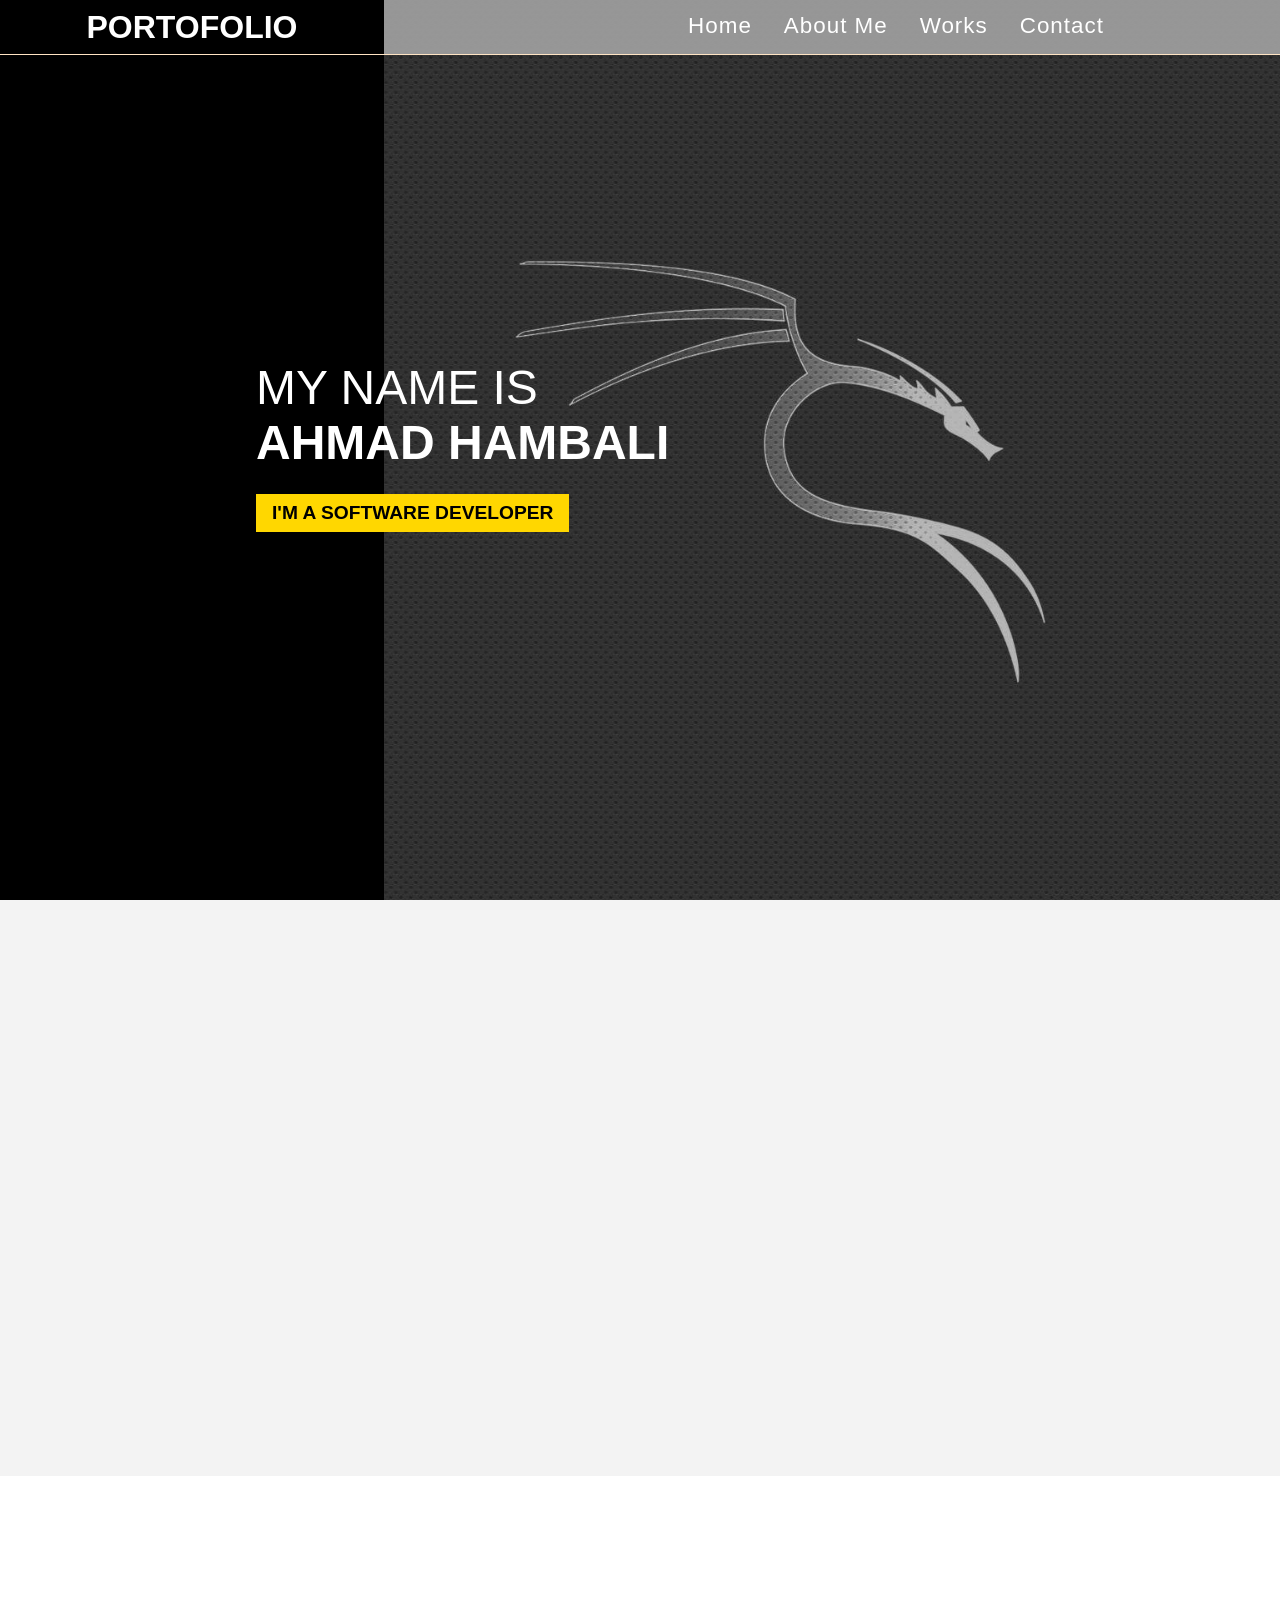
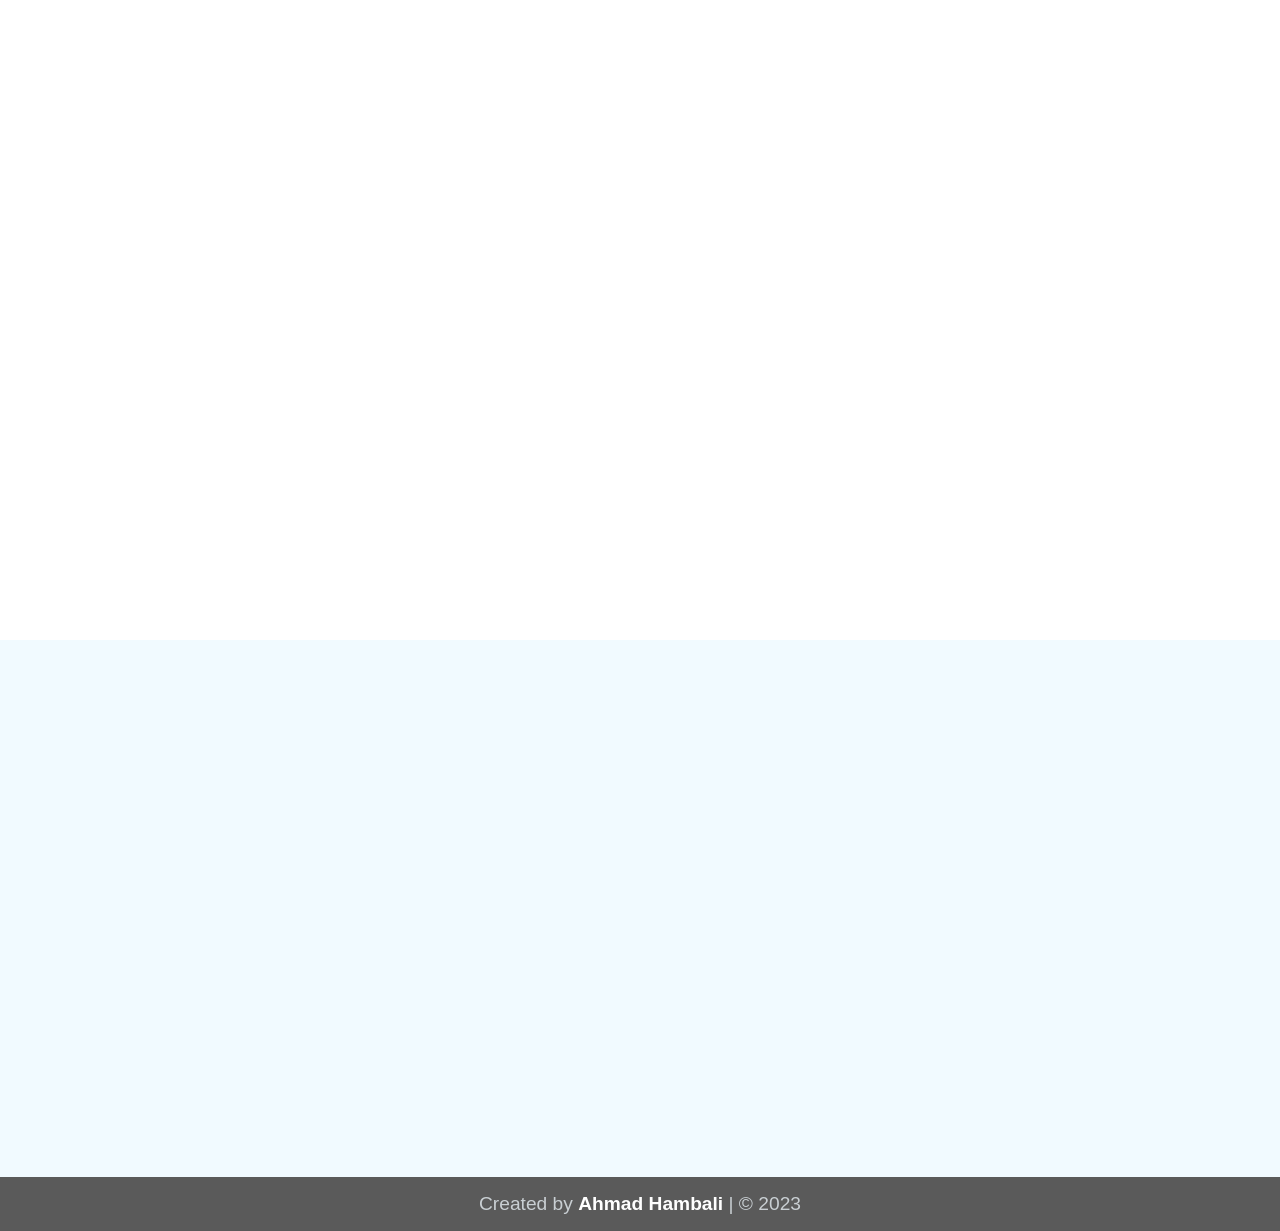
<file: index.html>
<!DOCTYPE html>
<html lang="en">
    <head>
        <meta charset="UTF-8" />
        <meta http-equiv="X-UA-Compatible" content="IE=edge" />
        <meta name="viewport" content="width=device-width, initial-scale=1.0" />
        <title>My Portofolio</title>
        <link rel="stylesheet" href="style.css" />
        <link rel="stylesheet" href="https://unpkg.com/aos@next/dist/aos.css" />
    </head>
    <body>
        <!-- Navbar Start -->
        <div class="navbar">
            <div class="navbar-logo">
                <h1>Portofolio</h1>
            </div>
            <nav class="navbar-nav">
                <a href="#home">Home</a>
                <a href="#about">About Me</a>
                <a href="#works">Works</a>
                <a href="#contact">Contact</a>
            </nav>
        </div>
        <!-- Navbar End -->

        <!-- Hero Section Start-->
        <section class="hero" id="home">
            <div class="bg-left"></div>
            <div class="bg-right"></div>
            <main class="content">
                <h1>My Name Is<br /><span>Ahmad Hambali</span></h1>
                <p>I'm A Software Developer</p>
            </main>
        </section>
        <!-- Hero Section End-->

        <!-- About Section Start -->
        <section class="about" id="about">
            <div class="myfoto" data-aos="zoom-in-left"></div>
            <div class="content" data-aos="fade-right">
                <h1>
                    Who am I<br />
                    <span>HELLO</span>
                </h1>
                <p>
                    Saya seorang Mahasiswa semester 4 program studi Sistem Informasi dari
                    Universitas Hasyim Asy'ari. Saya memiliki ketertarikan dalam bidang
                    <strong>Software Developer dan Desain Grafis</strong> serta tergabung dalam
                    sebuah kelompok media Pondok Pesantren Roudlotul Qur'an Darul Falah 3 dan juga
                    berperan aktif dalam kepanitiaan setiap acara yang diadakan di lingkungan
                    Pondok.
                </p>
                <p>
                    Saya mampu mengoperasikan 3 Software dari Microsoft Office yaitu Word, Excel,
                    dan Powerpoint. Saya juga mempunyai keahlian dalam menggunakan CorelDraw,
                    Microsoft Studio Code, RapidMiner Studio, dan Cisco Paket Tracer. Selain itu,
                    saya cukup memahami 4 bahasa pemrograman diantaranya adalah Python, Javascript,
                    PHP, dan MySQL.
                </p>
            </div>
        </section>
        <!-- About Section End -->

        <!-- Work Section Start -->
        <section class="works" id="works">
            <div class="content" data-aos="flip-right">
                <h1><span>MY WORKS</span><br />awesome project</h1>
            </div>
            <div class="row">
                <div class="work-card" data-aos="fade-down-right" data-aos-delay="150">
                    <h3>WORLD</h3>
                    <img src="one.jpg" alt="photography" />
                </div>
                <div class="work-card" data-aos="fade-down" data-aos-delay="150">
                    <h3>WORLD</h3>
                    <img src="two.jpg" alt="photography" />
                </div>
                <div class="work-card" data-aos="fade-down-left" data-aos-delay="150">
                    <h3>WORLD</h3>
                    <img src="three.jpg" alt="photography" />
                </div>
                <div class="work-card" data-aos="fade-up-right" data-aos-delay="150">
                    <h3>WORLD</h3>
                    <img src="four.jpg" alt="photography" />
                </div>
                <div class="work-card" data-aos="fade-up" data-aos-delay="150">
                    <h3>WORLD</h3>
                    <img src="five.jpg" alt="photography" />
                </div>
                <div class="work-card" data-aos="fade-up-left" data-aos-delay="150">
                    <h3>WORLD</h3>
                    <img src="six.jpg" alt="photography" />
                </div>
            </div>
        </section>
        <!-- Work Section End -->

        <!-- Contact Section start -->
        <section class="contact" id="contact">
            <h1 data-aos="fade-up">Contact</h1>
            <table data-aos="zoom-in">
                <tr>
                    <th><img src="Whatsapp.png" alt="Whatsapp" /></th>
                    <td>
                        <a href="whatsapp://send?text=Hello&phone=+6289662469308" target="_blank"
                            >: 089662469308</a
                        >
                    </td>
                </tr>
                <tr>
                    <th><img src="IG.png" alt="Instagram" /></th>
                    <td>
                        <a href="http://instagram.com/a_ham8411" target="_blank">: a_ham8411</a>
                    </td>
                </tr>
                <tr>
                    <th><img src="email.png" alt="Email" /></th>
                    <td>
                        <a href="mailto:ahambali1523@gmail.com" target="_blank"
                            >: ahambali1523@Gmail.com</a
                        >
                    </td>
                </tr>
            </table>
        </section>
        <!-- Contact Section end -->

        <!-- footer Start-->
        <footer>
            <div class="credit">
                <p>Created by <a href="">Ahmad Hambali</a> | &copy; 2023</p>
            </div>
        </footer>
        <!-- footer End-->

        <!-- Javascript -->
        <script src="https://unpkg.com/aos@next/dist/aos.js"></script>
        <script>
            AOS.init({
                duration: 1500,
            });
        </script>
    </body>
</html>
</file>
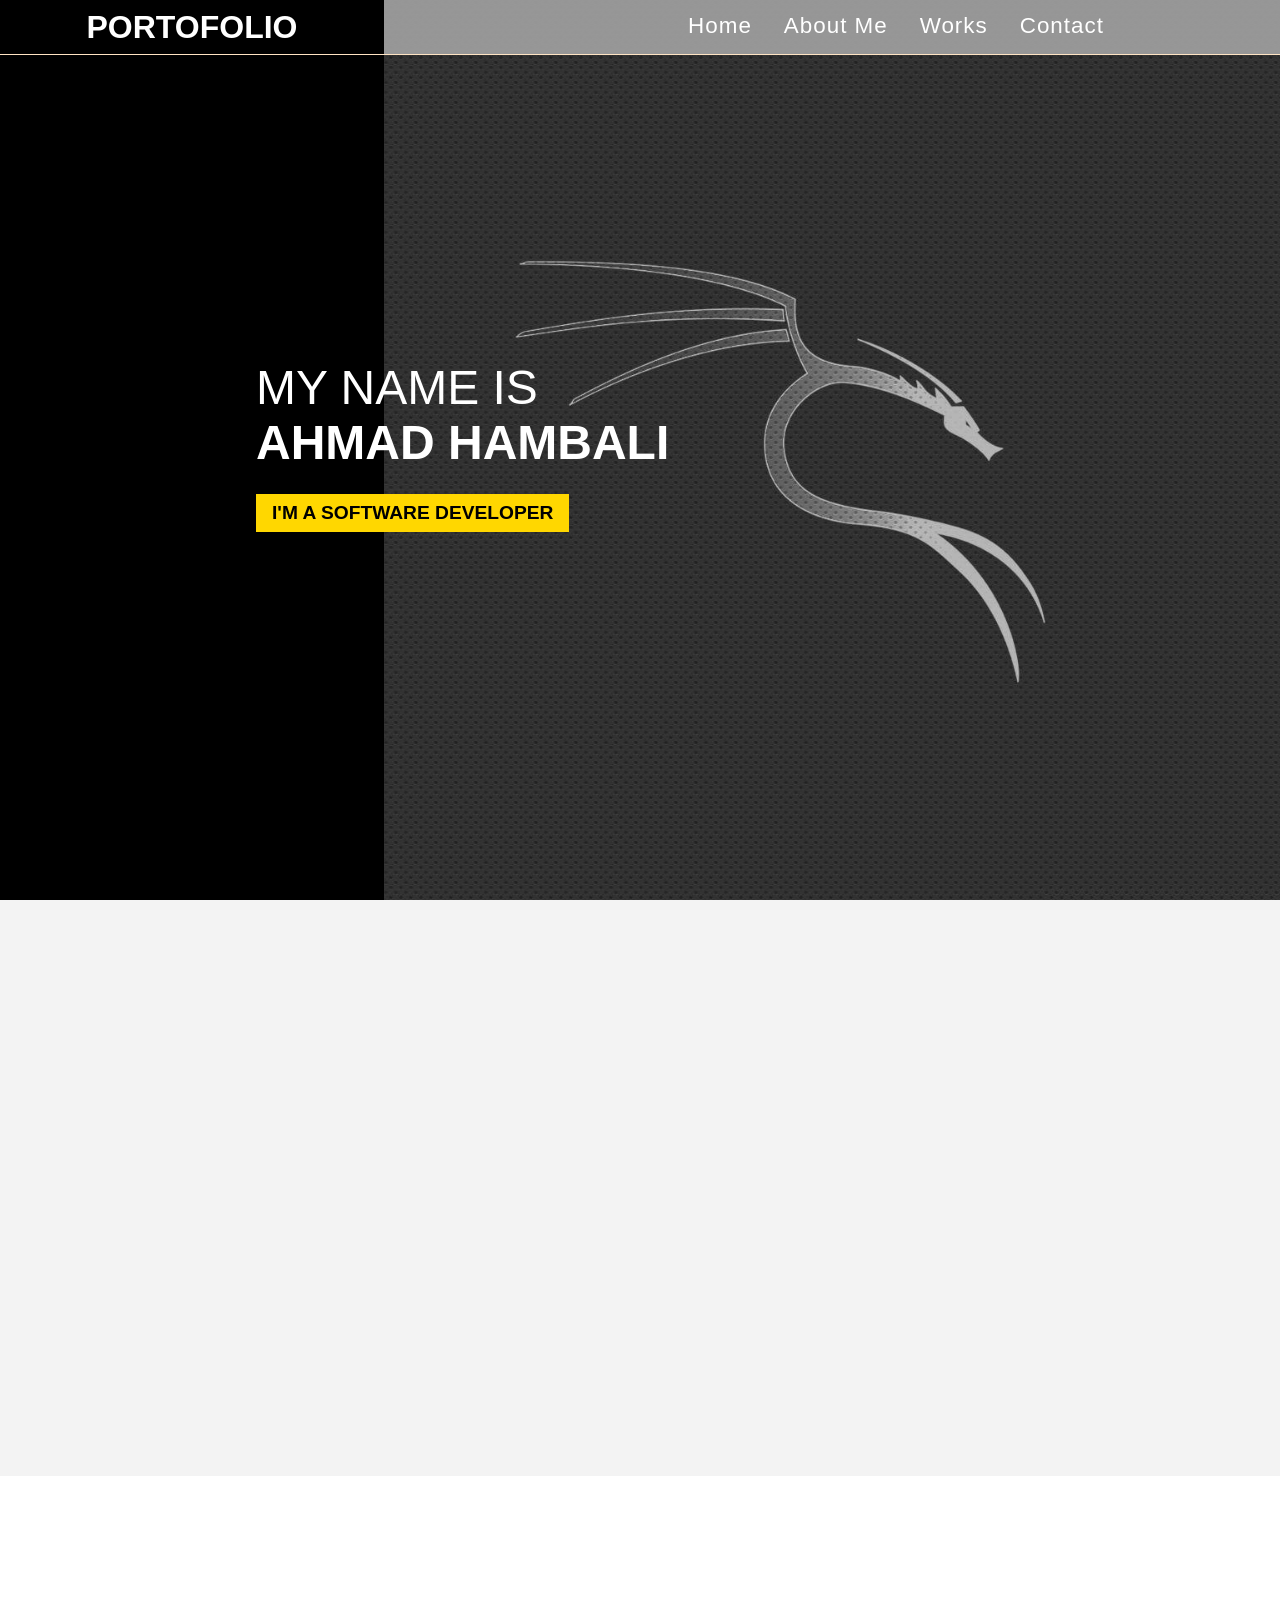
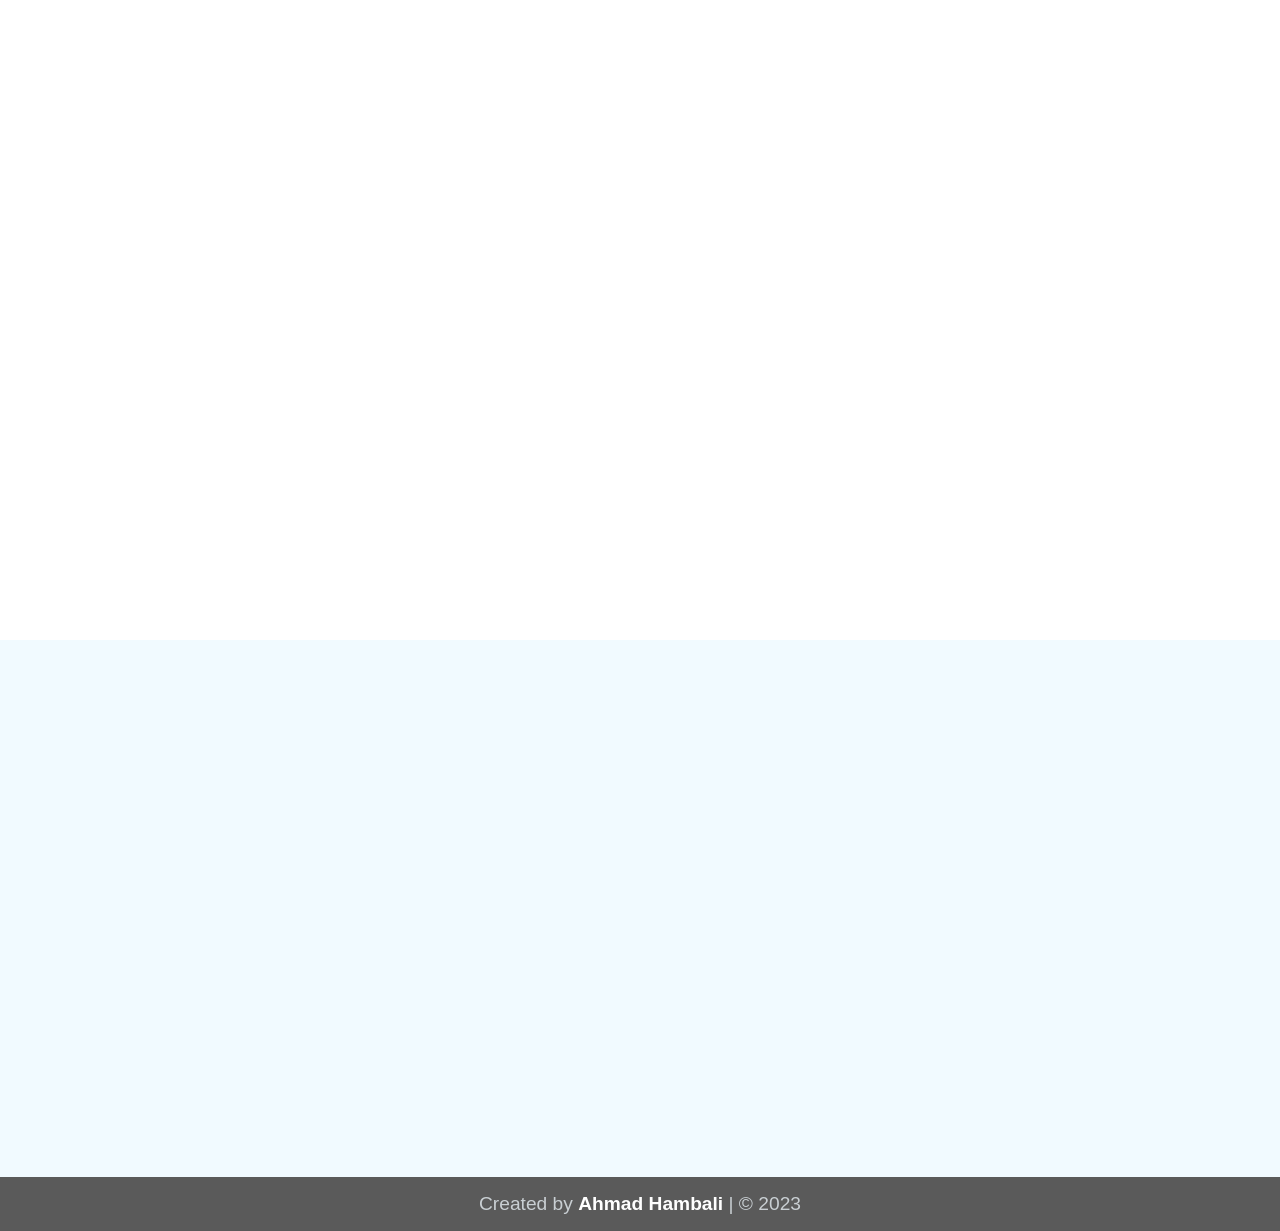
<file: My Portofolio.html>
<!DOCTYPE html>
<html lang="en">
    <head>
        <meta charset="UTF-8" />
        <meta http-equiv="X-UA-Compatible" content="IE=edge" />
        <meta name="viewport" content="width=device-width, initial-scale=1.0" />
        <title>My Portofolio</title>
        <link rel="stylesheet" href="style.css" />
        <link rel="stylesheet" href="https://unpkg.com/aos@next/dist/aos.css" />
    </head>
    <body>
        <!-- Navbar Start -->
        <div class="navbar">
            <div class="navbar-logo">
                <h1>Portofolio</h1>
            </div>
            <nav class="navbar-nav">
                <a href="#home">Home</a>
                <a href="#about">About Me</a>
                <a href="#works">Works</a>
                <a href="#contact">Contact</a>
            </nav>
        </div>
        <!-- Navbar End -->

        <!-- Hero Section Start-->
        <section class="hero" id="home">
            <div class="bg-left"></div>
            <div class="bg-right"></div>
            <main class="content">
                <h1>My Name Is<br /><span>Ahmad Hambali</span></h1>
                <p>I'm A Software Developer</p>
            </main>
        </section>
        <!-- Hero Section End-->

        <!-- About Section Start -->
        <section class="about" id="about">
            <div class="myfoto" data-aos="zoom-in-left"></div>
            <div class="content" data-aos="fade-right">
                <h1>
                    Who am I<br />
                    <span>HELLO</span>
                </h1>
                <p>
                    Saya seorang Mahasiswa semester 4 program studi Sistem Informasi dari
                    Universitas Hasyim Asy'ari. Saya memiliki ketertarikan dalam bidang
                    <strong>Software Developer dan Desain Grafis</strong> serta tergabung dalam
                    sebuah kelompok media Pondok Pesantren Roudlotul Qur'an Darul Falah 3 dan juga
                    berperan aktif dalam kepanitiaan setiap acara yang diadakan di lingkungan
                    Pondok.
                </p>
                <p>
                    Saya mampu mengoperasikan 3 Software dari Microsoft Office yaitu Word, Excel,
                    dan Powerpoint. Saya juga mempunyai keahlian dalam menggunakan CorelDraw,
                    Microsoft Studio Code, RapidMiner Studio, dan Cisco Paket Tracer. Selain itu,
                    saya cukup memahami 4 bahasa pemrograman diantaranya adalah Python, Javascript,
                    PHP, dan MySQL.
                </p>
            </div>
        </section>
        <!-- About Section End -->

        <!-- Work Section Start -->
        <section class="works" id="works">
            <div class="content" data-aos="flip-right">
                <h1><span>MY WORKS</span><br />awesome project</h1>
            </div>
            <div class="row">
                <div class="work-card" data-aos="fade-down-right" data-aos-delay="150">
                    <img src="one.jpg" alt="Masjid" />
                </div>
                <div class="work-card" data-aos="fade-down" data-aos-delay="150">
                    <img src="two.jpg" alt="photography" />
                </div>
                <div class="work-card" data-aos="fade-down-left" data-aos-delay="150">
                    <img src="three.jpg" alt="photography" />
                </div>
                <div class="work-card" data-aos="fade-up-right" data-aos-delay="150">
                    <img src="four.jpg" alt="photography" />
                </div>
                <div class="work-card" data-aos="fade-up" data-aos-delay="150">
                    <img src="five.jpg" alt="photography" />
                </div>
                <div class="work-card" data-aos="fade-up-left" data-aos-delay="150">
                    <img src="six.jpg" alt="photography" />
                </div>
            </div>
        </section>
        <!-- Work Section End -->

        <!-- Contact Section start -->
        <section class="contact" id="contact">
            <h1 data-aos="fade-up">My Contact</h1>
            <table data-aos="zoom-in">
                <tr>
                    <th><img src="Whatsapp.png" alt="Whatsapp" /></th>
                    <td>
                        <a href="whatsapp://send?text=Hello&phone=+6289662469308" target="_blank"
                            >: 089662469308</a
                        >
                    </td>
                </tr>
                <tr>
                    <th><img src="IG.png" alt="Instagram" /></th>
                    <td>
                        <a href="http://instagram.com/a_ham8411" target="_blank">: a_ham8411</a>
                    </td>
                </tr>
                <tr>
                    <th><img src="email.png" alt="Email" /></th>
                    <td>
                        <a href="mailto:ahambali1523@gmail.com" target="_blank"
                            >: ahambali1523@Gmail.com</a
                        >
                    </td>
                </tr>
            </table>
        </section>
        <!-- Contact Section end -->

        <!-- footer Start-->
        <footer>
            <div class="credit">
                <p>Created by <a href="">Ahmad Hambali</a> | &copy; 2023</p>
            </div>
        </footer>
        <!-- footer End-->

        <!-- Javascript -->
        <script src="https://unpkg.com/aos@next/dist/aos.js"></script>
        <script>
            AOS.init({
                duration: 1500,
            });
        </script>
    </body>
</html>
</file>
<file: style.css>
* {
    margin: 0;
    padding: 0;
    box-sizing: border-box;
    text-decoration: none;
}

html {
    scroll-behavior: smooth;
}

body {
    font-family: "Poppins", sans-serif;
}

/* Navbar */
.navbar {
    background-color: rgba(162, 162, 162, 0.9);
    padding: 0.8rem 0;
    border-bottom: 1px solid bisque;
    color: #fff;
    position: fixed;
    top: 0;
    left: 0;
    right: 0;
    z-index: 999999;
}

.navbar .navbar-logo,
.navbar .navbar-nav {
    display: flex;
    align-items: center;
    align-content: center;
    justify-content: center;
}

.navbar-logo {
    position: absolute;
    left: 0;
    top: 0;
    bottom: 0;
    background-color: rgb(0, 0, 0);
    width: 30%;
}

.navbar-logo h1 {
    text-align: center;
    padding: 0 1rem;
    font-weight: 900;
    text-transform: uppercase;
    overflow: hidden;
    cursor: default;
}

.navbar .navbar-nav {
    margin-left: 50%;
    margin-right: 8rem;
}

.navbar .navbar-nav a {
    color: #fff;
    display: inline-block;
    font-size: 1.4rem;
    margin: 0 1rem;
    letter-spacing: 1px;
}

.navbar .navbar-nav a:hover {
    color: rgb(255, 255, 136);
}

.navbar .navbar-nav a::after {
    content: "";
    display: block;
    padding-top: 0.1rem;
    border-bottom: 0.1rem solid gold;
    transform: scaleX(0);
    transition: 0.2s linear;
}

.navbar .navbar-nav a:hover::after {
    transform: scaleX(0.5);
}

/* Hero */
.hero {
    display: flex;
    flex-wrap: nowrap;
    flex-direction: row;
    height: 100vh;
}
.hero .bg-left {
    background-color: black;
    min-width: 30%;
}
.hero .bg-right {
    background-color: rgb(162, 162, 162);
    width: 80%;
    background-image: url(linux.jpg);
    background-position: center;
    background-size: cover;
}

.hero .content {
    position: absolute;
    color: #fff;
    z-index: 999;
    margin-top: 40vh;
    margin-left: 20vw;
    text-transform: uppercase;
    cursor: default;
}

.hero .content h1 {
    font-size: 3rem;
    font-weight: 300;
}

.hero .content h1 span {
    font-weight: 600;
}

.hero .content p {
    background-color: gold;
    font-size: 1.2rem;
    color: black;
    width: max-content;
    padding: 0.5rem 1rem;
    font-weight: 600;
    margin-top: 1.5rem;
}

.hero .content p:hover,
.about .content span:hover,
.works .content span:hover,
.contact h1:hover {
    background-position: right center;
    background-size: 200% auto;
    animation: pulse512 infinite infinite;
}

@keyframes pulse512 {
    0% {
        box-shadow: 0 0 0 0 gold;
    }

    70% {
        box-shadow: 0 0 0 10px rgb(218 103 68 / 0%);
    }

    100% {
        box-shadow: 0 0 0 0 rgb(218 103 68 / 0%);
    }
}

/* About */
.about {
    background-color: rgba(240, 240, 240, 0.8);
    display: flex;
    flex-flow: row wrap;
    justify-content: space-evenly;
    align-content: center;
    padding: 8rem 5rem;
}

.about .myfoto {
    width: 20rem;
    height: 20rem;
    box-shadow: -60px -60px 0px -13px rgb(0, 0, 0);
    background-image: url(me2.jpg);
    background-position: center;
    background-repeat: no-repeat;
    background-size: cover;
    flex-shrink: 0;
}

.about .content {
    flex-direction: column;
    width: 25rem;
    max-width: 80vh;
    overflow: auto;
    margin-top: -3.6rem;
}

.about .content h1 {
    text-align: right;
    cursor: default;
}

.about .content span {
    font-weight: 800;
    letter-spacing: 0.3rem;
    font-size: 1.7rem;
    background-color: gold;
    padding-left: 0.4em;
}

.about .content p {
    text-align: justify;
    margin-top: 1.2rem;
    text-indent: 2rem;
}

/* Work */
.works {
    padding: 5rem;
}

.works .content {
    margin: 0 auto 1.5rem;
    max-width: max-content;
}

.works .content h1 {
    text-align: center;
    cursor: default;
}

.works .content h1 span {
    font-weight: 800;
    letter-spacing: 0.7rem;
    font-size: 1.7rem;
    background-color: gold;
    padding-left: 0.4em;
}

.works .row {
    display: flex;
    flex-wrap: wrap;
    flex-direction: row;
    justify-content: center;
    align-content: center;
    max-width: 75vw;
    margin: 0 auto;
}

.works .row .work-card {
    margin-right: 1rem;
    margin-top: 1rem;
    position: relative;
}

.works .row .work-card::before {
    opacity: 0;
    content: " ";
    position: absolute;
    display: block;
    width: 15rem;
    height: 15rem;
    background: linear-gradient(180deg, transparent, #ff2288, #387ef0);
    transition: 300ms;
    animation-play-state: paused;
}

.works .row .work-card:hover::before {
    opacity: 1;
    animation-play-state: running;
}

.works .row .work-card img {
    width: 15rem;
    height: 15rem;
    object-fit: cover;
    border-radius: 0.5rem;
}

.works .row .work-card h3 {
    color: #fff;
    position: absolute;
    top: 50%;
    left: 35%;
    right: 40%;
    display: inline-block;
    text-align: center;
    margin-top: -10px;
    z-index: 99999;
    opacity: 0;
}

.works .row .work-card:hover h3 {
    opacity: 1;
}

/* Contact */
.contact {
    background-color: rgba(227, 246, 255, 0.5);
    padding: 4.5rem 0 8rem;
}

.contact img {
    width: 3.5rem;
    height: 3.5rem;
    object-fit: cover;
}
.contact h1 {
    text-align: center;
    background-color: gold;
    width: max-content;
    margin: 0 auto 2rem;
    padding: 0.2rem 1rem;
    font-weight: 800;
    font-size: 1.7rem;
    cursor: default;
}

.contact table {
    background: rgba(0, 0, 0, 0.08);
    box-shadow: 0 8px 32px 0 rgba(31, 38, 135, 0.1);
    backdrop-filter: blur(1px);
    border-radius: 10px;
    border: 1px solid rgba(255, 255, 255, 0.18);
    margin: 0 auto;
}

.contact table tr th {
    text-align: left;
    padding: 0.8em 0em 0.8em 0.8em;
}

.contact table tr td {
    font-size: 1.8rem;
    padding: 0.8em 1em 0.8em 0.3em;
}

.contact table tr td a {
    color: black;
}

/* Footer */
footer {
    background-color: rgb(90, 90, 90);
    text-align: center;
    padding: 1rem 0;
}

footer .credit {
    color: rgb(201, 207, 211);
    font-size: 1.2rem;
}

footer .credit a {
    color: #fff;
    font-weight: 700;
}
</file>
